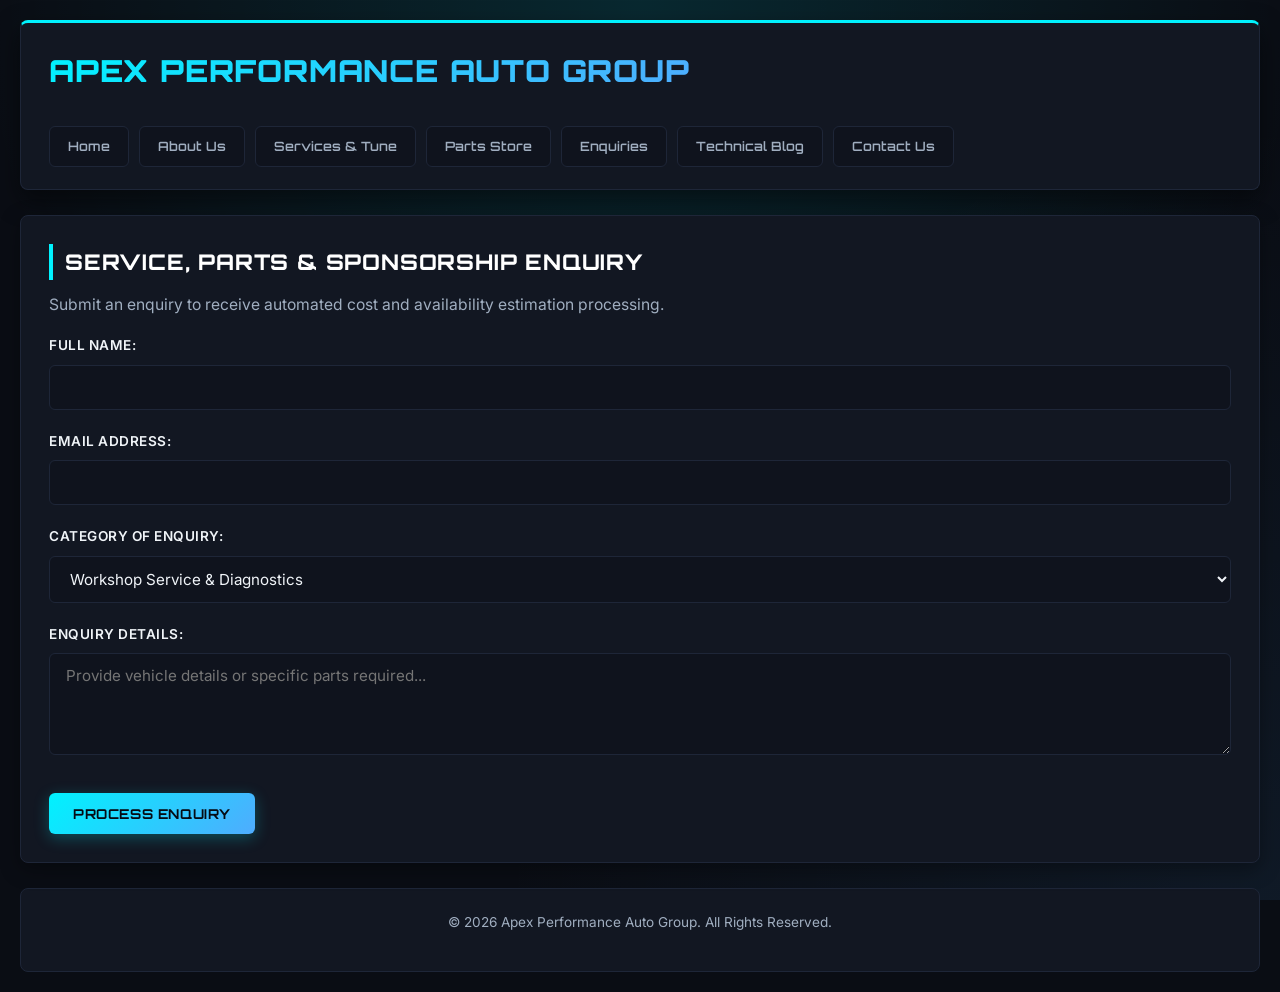
<file: enquiry.html>
<!DOCTYPE html>
<html lang="en">
<head>
    <meta charset="UTF-8">
    <meta name="viewport" content="width=device-width, initial-scale=1.0">
    <meta name="description" content="Enquire about custom ECU tuning packages, performance parts availability, or sponsorship opportunities with Apex Performance Auto Group.">
    <meta name="keywords" content="Apex enquiry, tune booking, parts availability, sponsorship enquiry">
    <title>Apex Performance Auto Group | Service & Parts Enquiry</title>
    <link rel="preconnect" href="https://fonts.googleapis.com">
    <link rel="preconnect" href="https://fonts.gstatic.com" crossorigin>
    <link href="https://fonts.googleapis.com/css2?family=Inter:wght@300;400;500;700&family=Orbitron:wght@600;800;900&display=swap" rel="stylesheet">
    <link rel="stylesheet" href="style.css">
</head>
<body>

    <header>
        <h1>Apex Performance Auto Group</h1>
        <nav aria-label="Main Navigation">
            <a href="index.html">Home</a>
            <a href="about.html">About Us</a>
            <a href="services.html">Services & Tune</a>
            <a href="shop.html">Parts Store</a>
            <a href="enquiry.html">Enquiries</a>
            <a href="blog.html">Technical Blog</a>
            <a href="contact.html">Contact Us</a>
        </nav>
    </header>

    <main>
        <section>
            <h2>Service, Parts & Sponsorship Enquiry</h2>
            <p>Submit an enquiry to receive automated cost and availability estimation processing.</p>
            
            <form id="enquiry-form">
                <div>
                    <label for="enquiry-name">Full Name:</label>
                    <input type="text" id="enquiry-name" name="enquiry-name" required>
                </div>
                <div>
                    <label for="enquiry-email">Email Address:</label>
                    <input type="email" id="enquiry-email" name="enquiry-email" required>
                </div>
                <div>
                    <label for="enquiry-service">Category of Enquiry:</label>
                    <select id="enquiry-service" name="enquiry-service">
                        <option value="Workshop Service & Diagnostics">Workshop Service & Diagnostics</option>
                        <option value="Custom ECU Tune">Custom ECU Tune</option>
                        <option value="Aftermarket Parts Order">Aftermarket Parts Order</option>
                        <option value="Sponsorship & Partnership">Sponsorship & Partnership</option>
                    </select>
                </div>
                <div>
                    <label for="enquiry-details">Enquiry Details:</label>
                    <textarea id="enquiry-details" name="enquiry-details" rows="4" placeholder="Provide vehicle details or specific parts required..." required></textarea>
                </div>
                <button type="submit" class="cta-button">Process Enquiry</button>
            </form>

            <div id="enquiry-response" style="margin-top: 20px; display: none;"></div>
        </section>
    </main>

    <footer>
        <p>&copy; 2026 Apex Performance Auto Group. All Rights Reserved.</p>
    </footer>

    <script src="script.js"></script>
</body>
</html>
</file>
<file: style.css>
/* ==========================================================================
   APEX PERFORMANCE AUTO GROUP - SMOOTH ANIMATED THEME
   ========================================================================== */
@import url('https://fonts.googleapis.com/css2?family=Orbitron:wght@600;800;900&family=Inter:wght@300;400;500;700&display=swap');

*, *::before, *::after {
    box-sizing: border-box;
    margin: 0;
    padding: 0;
}

:root {
    /* Color Palette */
    --bg-main: #0a0d14;
    --bg-card: #121722;
    --bg-card-hover: #19202f;
    --bg-surface: #0f131d;
    
    /* Vibrant Performance Cyan/Teal Accents */
    --accent-cyan: #00f2fe;
    --accent-cyan-hover: #4facfe;
    --accent-gradient: linear-gradient(135deg, #00f2fe 0%, #4facfe 100%);
    --accent-glow: rgba(0, 242, 254, 0.25);
    --accent-glow-strong: rgba(0, 242, 254, 0.45);
    
    /* Typography & Text */
    --text-main: #f0f4f8;
    --text-muted: #a0aec0;
    --border-color: #1e2638;
    --border-accent: #2d374d;
    
    /* Fonts & Motion Timing */
    --font-heading: 'Orbitron', sans-serif;
    --font-body: 'Inter', sans-serif;
    --radius: 8px;
    --transition-smooth: all 0.35s cubic-bezier(0.25, 0.8, 0.25, 1);
    --transition-fast: all 0.2s ease-in-out;
}

html {
    font-size: 100%;
    scroll-behavior: smooth;
}

body {
    font-family: var(--font-body);
    font-size: 0.98rem;
    line-height: 1.65;
    color: var(--text-main);
    background-color: var(--bg-main);
    background-image: 
        radial-gradient(circle at 50% 0%, rgba(0, 242, 254, 0.12) 0%, transparent 60%),
        radial-gradient(circle at 100% 100%, rgba(79, 172, 254, 0.08) 0%, transparent 50%);
    background-attachment: fixed;
    padding: 20px;
    max-width: 1280px;
    margin: 0 auto;
    min-height: 100vh;
}

/* ==========================================================================
   TYPOGRAPHY & HEADINGS
   ========================================================================== */
h1, h2, h3, h4 {
    font-family: var(--font-heading);
    color: var(--text-main);
    letter-spacing: 0.8px;
    text-transform: uppercase;
    margin-bottom: 0.8rem;
    transition: var(--transition-smooth);
}

h1 { 
    font-size: 1.9rem; 
    font-weight: 900; 
    background: var(--accent-gradient);
    background-clip: text;
    -webkit-background-clip: text;
    -webkit-text-fill-color: transparent;
    display: inline-block;
}

h2 { 
    font-size: 1.35rem; 
    font-weight: 800; 
    border-left: 4px solid var(--accent-cyan); 
    padding-left: 12px; 
    color: #ffffff;
}

h3 { 
    font-size: 1.1rem; 
    font-weight: 600; 
    color: var(--text-main);
}

p {
    color: var(--text-muted);
    margin-bottom: 1rem;
    transition: var(--transition-smooth);
}

a {
    color: var(--accent-cyan);
    text-decoration: none;
    font-weight: 500;
    transition: var(--transition-smooth);
}

a:hover {
    color: #ffffff;
    text-shadow: 0 0 10px var(--accent-glow);
}

/* ==========================================================================
   HEADER & NAVIGATION (SMOOTH HOVER & FOCUS)
   ========================================================================== */
header {
    background: var(--bg-card);
    border: 1px solid var(--border-color);
    border-top: 3px solid var(--accent-cyan);
    border-radius: var(--radius);
    padding: 22px 28px;
    margin-bottom: 25px;
    box-shadow: 0 10px 25px rgba(0, 0, 0, 0.5);
    transition: var(--transition-smooth);
}

nav {
    display: flex;
    flex-wrap: wrap;
    gap: 10px;
    margin-top: 18px;
}

nav a {
    font-family: var(--font-heading);
    font-size: 0.8rem;
    font-weight: 600;
    color: var(--text-muted);
    padding: 9px 18px;
    background: var(--bg-surface);
    border: 1px solid var(--border-color);
    border-radius: 6px;
    transition: var(--transition-smooth);
    will-change: transform, box-shadow, background;
}

nav a:hover, nav a:focus {
    color: #ffffff;
    background: var(--bg-card-hover);
    border-color: var(--accent-cyan);
    box-shadow: 0 0 18px var(--accent-glow);
    transform: translateY(-3px);
}

/* ==========================================================================
   CARDS & CONTAINERS (SMOOTH ELEVATION TRANSITIONS)
   ========================================================================== */
main {
    display: flex;
    flex-direction: column;
    gap: 25px;
}

section, article {
    background: var(--bg-card);
    border: 1px solid var(--border-color);
    border-radius: var(--radius);
    padding: 28px;
    box-shadow: 0 6px 20px rgba(0, 0, 0, 0.35);
    transition: var(--transition-smooth);
}

.hero {
    text-align: center;
    padding: 45px 25px;
    background: linear-gradient(180deg, rgba(0, 242, 254, 0.1) 0%, var(--bg-card) 100%);
    border: 1px solid var(--border-accent);
}

.hero h2 {
    border-left: none;
    font-size: 1.85rem;
    padding-left: 0;
    background: var(--accent-gradient);
    background-clip: text;
    -webkit-background-clip: text;
    -webkit-text-fill-color: transparent;
    margin-bottom: 12px;
}

.grid, .product-grid {
    display: grid;
    grid-template-columns: repeat(auto-fit, minmax(280px, 1fr));
    gap: 22px;
    margin-top: 15px;
}

.card, .product-card, .bio-box, .service-item {
    background: var(--bg-surface);
    border: 1px solid var(--border-color);
    border-radius: var(--radius);
    padding: 22px;
    transition: var(--transition-smooth);
    display: flex;
    flex-direction: column;
    justify-content: space-between;
    overflow: hidden;
    will-change: transform, border-color, box-shadow;
}

.card:hover, .product-card:hover, .bio-box:hover, .service-item:hover {
    border-color: var(--accent-cyan);
    background: var(--bg-card-hover);
    transform: translateY(-6px) scale(1.01);
    box-shadow: 0 12px 30px var(--accent-glow);
}

/* ==========================================================================
   MEDIA & IMAGES (SMOOTH ZOOM & SHINE TRANSITIONS)
   ========================================================================== */
img, picture {
    max-width: 100%;
    height: auto;
    display: block;
    border-radius: var(--radius);
    transition: var(--transition-smooth);
}

.hero-img {
    width: 100%;
    max-height: 420px;
    object-fit: cover;
    border-radius: var(--radius);
    margin: 20px 0;
    border: 1px solid var(--border-accent);
    box-shadow: 0 8px 22px rgba(0, 0, 0, 0.6);
    transition: var(--transition-smooth);
}

.hero-img:hover {
    transform: scale(1.01);
    border-color: var(--accent-cyan);
    box-shadow: 0 12px 30px var(--accent-glow);
}

.card-img, .product-img, .service-img, .article-img, .bio-img {
    width: 100%;
    height: 220px;
    object-fit: cover;
    border-radius: var(--radius);
    margin-bottom: 15px;
    border: 1px solid var(--border-color);
    transition: var(--transition-smooth);
}

.card:hover .card-img,
.product-card:hover .product-img,
.service-item:hover .service-img,
.bio-box:hover .bio-img {
    transform: scale(1.03);
    border-color: var(--accent-cyan);
}

.gallery-grid {
    display: grid;
    grid-template-columns: repeat(auto-fit, minmax(240px, 1fr));
    gap: 15px;
    margin-top: 15px;
}

.gallery-grid img {
    width: 100%;
    height: 180px;
    object-fit: cover;
    border: 1px solid var(--border-color);
    transition: var(--transition-smooth);
    will-change: transform, border-color;
}

.gallery-grid img:hover {
    border-color: var(--accent-cyan);
    transform: scale(1.05);
    box-shadow: 0 8px 20px var(--accent-glow);
}

.map-container {
    width: 100%;
    height: 250px;
    border-radius: var(--radius);
    overflow: hidden;
    border: 1px solid var(--border-color);
    margin-top: 15px;
    transition: var(--transition-smooth);
}

.map-container:hover {
    border-color: var(--accent-cyan);
    box-shadow: 0 8px 20px var(--accent-glow);
}

.map-container img {
    width: 100%;
    height: 100%;
    object-fit: cover;
    transition: var(--transition-smooth);
}

.map-container:hover img {
    transform: scale(1.02);
}

/* ==========================================================================
   LISTS & ACCENT BARS
   ========================================================================== */
ul {
    list-style: none;
    padding-left: 0;
}

ul li {
    padding: 12px 18px;
    margin-bottom: 10px;
    background: var(--bg-surface);
    border-left: 4px solid var(--accent-cyan);
    border-radius: 0 var(--radius) var(--radius) 0;
    color: var(--text-main);
    font-weight: 500;
    transition: var(--transition-smooth);
}

ul li:hover {
    background: var(--bg-card-hover);
    transform: translateX(6px);
    box-shadow: 0 4px 15px var(--accent-glow);
}

/* ==========================================================================
   BUTTONS & FORM INPUTS (SMOOTH PULSE & PRESS)
   ========================================================================== */
.cta-button, button, input[type="submit"] {
    font-family: var(--font-heading);
    font-size: 0.85rem;
    font-weight: 700;
    letter-spacing: 0.6px;
    text-transform: uppercase;
    color: #050b14;
    background: var(--accent-gradient);
    border: none;
    border-radius: 6px;
    padding: 12px 24px;
    cursor: pointer;
    transition: var(--transition-smooth);
    box-shadow: 0 4px 15px var(--accent-glow);
    margin-top: 10px;
    will-change: transform, box-shadow;
}

.cta-button:hover, button:hover, input[type="submit"]:hover {
    background: linear-gradient(135deg, #4facfe 0%, #00f2fe 100%);
    box-shadow: 0 8px 25px var(--accent-glow-strong);
    transform: translateY(-3px);
    color: #000000;
}

.cta-button:active, button:active, input[type="submit"]:active {
    transform: translateY(-1px);
    box-shadow: 0 2px 10px var(--accent-glow);
}

form div {
    margin-bottom: 20px;
}

label {
    display: block;
    font-size: 0.85rem;
    font-weight: 600;
    color: var(--text-main);
    margin-bottom: 8px;
    text-transform: uppercase;
    letter-spacing: 0.5px;
    transition: var(--transition-fast);
}

input[type="text"], input[type="email"], input[type="date"], input[type="time"], select, textarea {
    width: 100%;
    padding: 12px 16px;
    background: var(--bg-surface);
    border: 1px solid var(--border-color);
    border-radius: 6px;
    color: var(--text-main);
    font-family: var(--font-body);
    font-size: 0.95rem;
    transition: var(--transition-smooth);
}

input:focus, select:focus, textarea:focus {
    outline: none;
    border-color: var(--accent-cyan);
    box-shadow: 0 0 15px var(--accent-glow);
    background: var(--bg-card-hover);
    transform: translateY(-1px);
}

/* ==========================================================================
   FOOTER
   ========================================================================== */
footer {
    text-align: center;
    background: var(--bg-card);
    border: 1px solid var(--border-color);
    border-radius: var(--radius);
    padding: 22px;
    margin-top: 25px;
    font-size: 0.85rem;
    color: var(--text-muted);
    transition: var(--transition-smooth);
}

footer:hover {
    border-color: var(--border-accent);
}

/* ==========================================================================
   RESPONSIVE BREAKPOINTS
   ========================================================================== */
@media screen and (max-width: 768px) {
    nav { justify-content: center; }
    nav a { flex: 1 1 40%; text-align: center; }
    .hero h2 { font-size: 1.45rem; }
}

@media screen and (max-width: 480px) {
    body { padding: 12px; }
    nav a { flex: 1 1 100%; }
    .cta-button, button, input[type="submit"] { width: 100%; }
}
</file>
